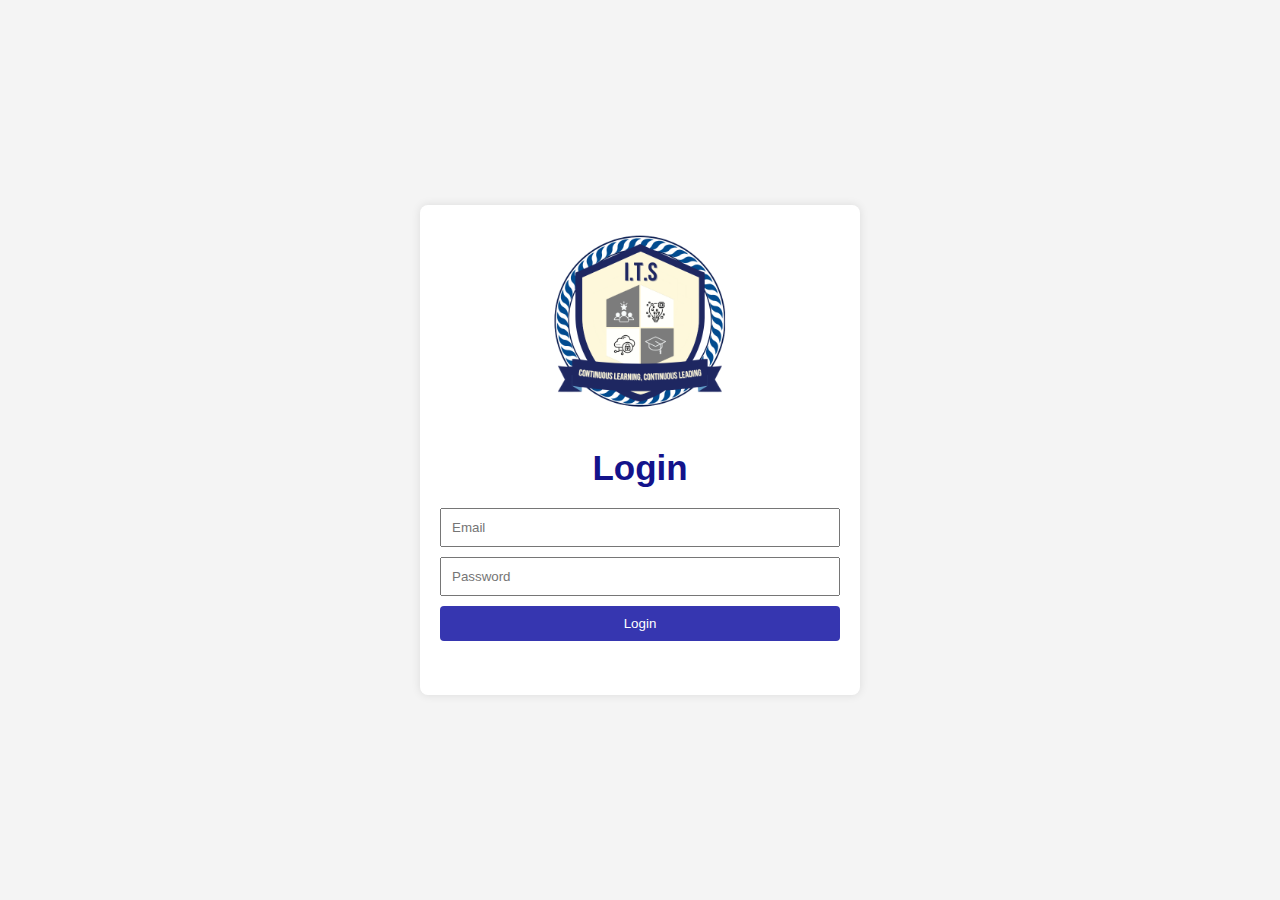
<file: qr/index.html>
<!DOCTYPE html>
<html lang="en">
<head>
    <meta charset="UTF-8">
    <meta name="viewport" content="width=device-width, initial-scale=1.0">
    <title>Login Form</title>
    <style>
        body {
            font-family: Arial, sans-serif;
            background-color: #f4f4f4;
            margin: 0;
            display: flex;
            align-items: center;
            justify-content: center;
            height: 100vh;
        }

        .login-container {
            background-color: #fff;
            border-radius: 8px;
            padding: 20px;
            box-shadow: 0 0 10px rgba(0, 0, 0, 0.1);
            width: 400px;
            height: 450px;
            text-align: center;
        }

        .login-container h2 {
            margin-bottom: 20px;
        }

        .login-container input {
            width: 100%;
            padding: 10px;
            margin-bottom: 10px;
            box-sizing: border-box;
        }

        .login-container button {
            width: 100%;
            padding: 10px;
            background-color: rgb(54, 54, 176);
            color: #fff;
            border: none;
            border-radius: 4px;
            cursor: pointer;
        }

        .login-container button:hover {
          background-color: rgb(19, 19, 139);
        }#logo{
          height: 190px;
          width: 190px;
        }h2{
          color: rgb(19, 19, 139);
          font-family: 'Franklin Gothic Medium', 'Arial Narrow', Arial, sans-serif;
          font-size: 35px;
        }
    </style>
</head>
<body>

<div class="login-container">
  <img src="logo.png" id="logo">
      
  <h2>Login</h2>
  <form id="loginForm" onsubmit="return loginUser()">
    <input type="email" id="email" name="email" placeholder="Email" required>
    <br>
    <input type="password" id="password" name="password" placeholder="Password" required>
    <br>
    <button type="submit">Login</button>
</form>
</div>

<script>
function loginUser() {
    // Get the input values
    var email = document.getElementById('email').value;
    var password = document.getElementById('password').value;

    // Check credentials
    if (email === 'admin@gmail.com' && password === 'admin') {
        // Redirect to studentList.html
        window.location.href = 'studentList.html';
    } else {
        // Show an alert for incorrect credentials
        alert('Login failed. Invalid email or password.');
    }

    return false; // Prevent the form from submitting
}
</script>

</body>
</html>
</file>
